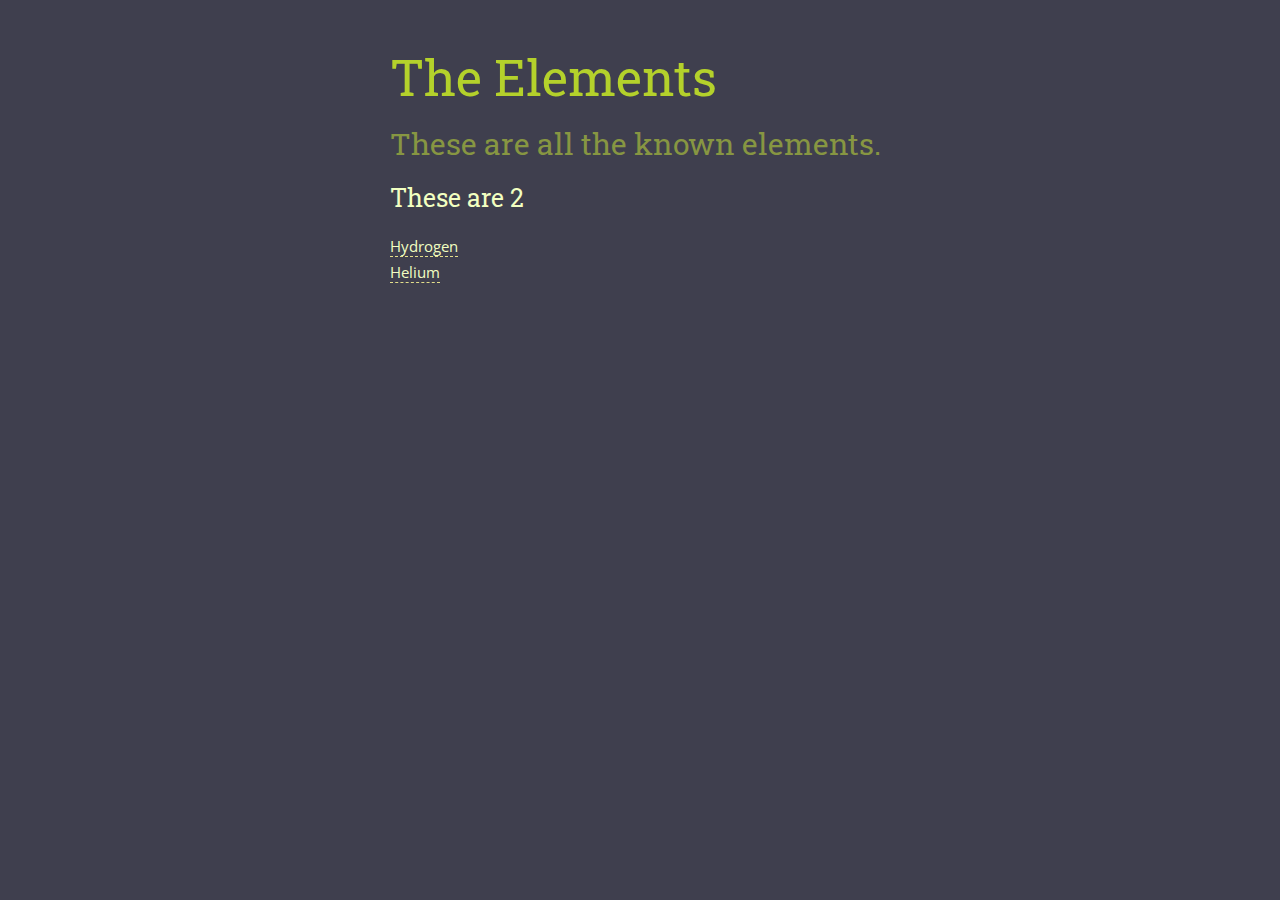
<file: index.html>
<!DOCTYPE html>
<html lang="en">
<head>
  <meta charset="UTF-8">
  <title>The Elements</title>
  <link rel="stylesheet" href="/css/styles.css">
</head>
<body>
  <h1>The Elements</h1>
  <h2>These are all the known elements.</h2>
  <h3>These are 2</h3>
  <ol>
    <li>
      <a href="/hydrogen.html">Hydrogen</a>
    </li>
    <li>
      <a href="/helium.html">Helium</a>
    </li>
  </ol>
</body>
</html>
</file>
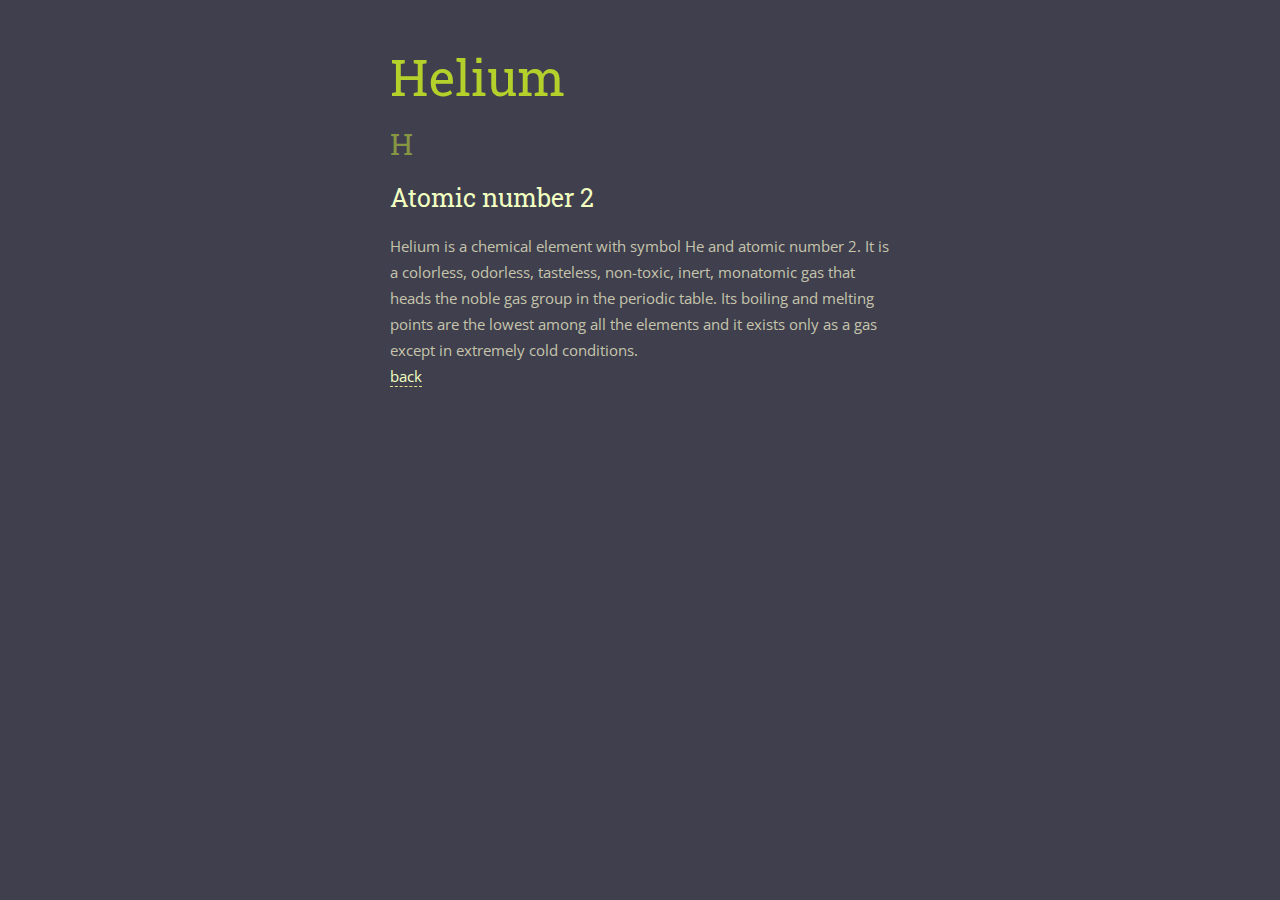
<file: helium.html>
<!DOCTYPE html>
<html lang="en">
<head>
  <meta charset="UTF-8">
  <title>The Elements - Helium</title>
  <link rel="stylesheet" href="/css/styles.css">
</head>
<body>
  <h1>Helium</h1>
  <h2>H</h2>
  <h3>Atomic number 2</h3>
  <p>Helium is a chemical element with symbol He and atomic number 2. It is a colorless, odorless, tasteless, non-toxic, inert, monatomic gas that heads the noble gas group in the periodic table. Its boiling and melting points are the lowest among all the elements and it exists only as a gas except in extremely cold conditions.</p>
  <p><a href="/">back</a></p>
</body>
</html>
</file>
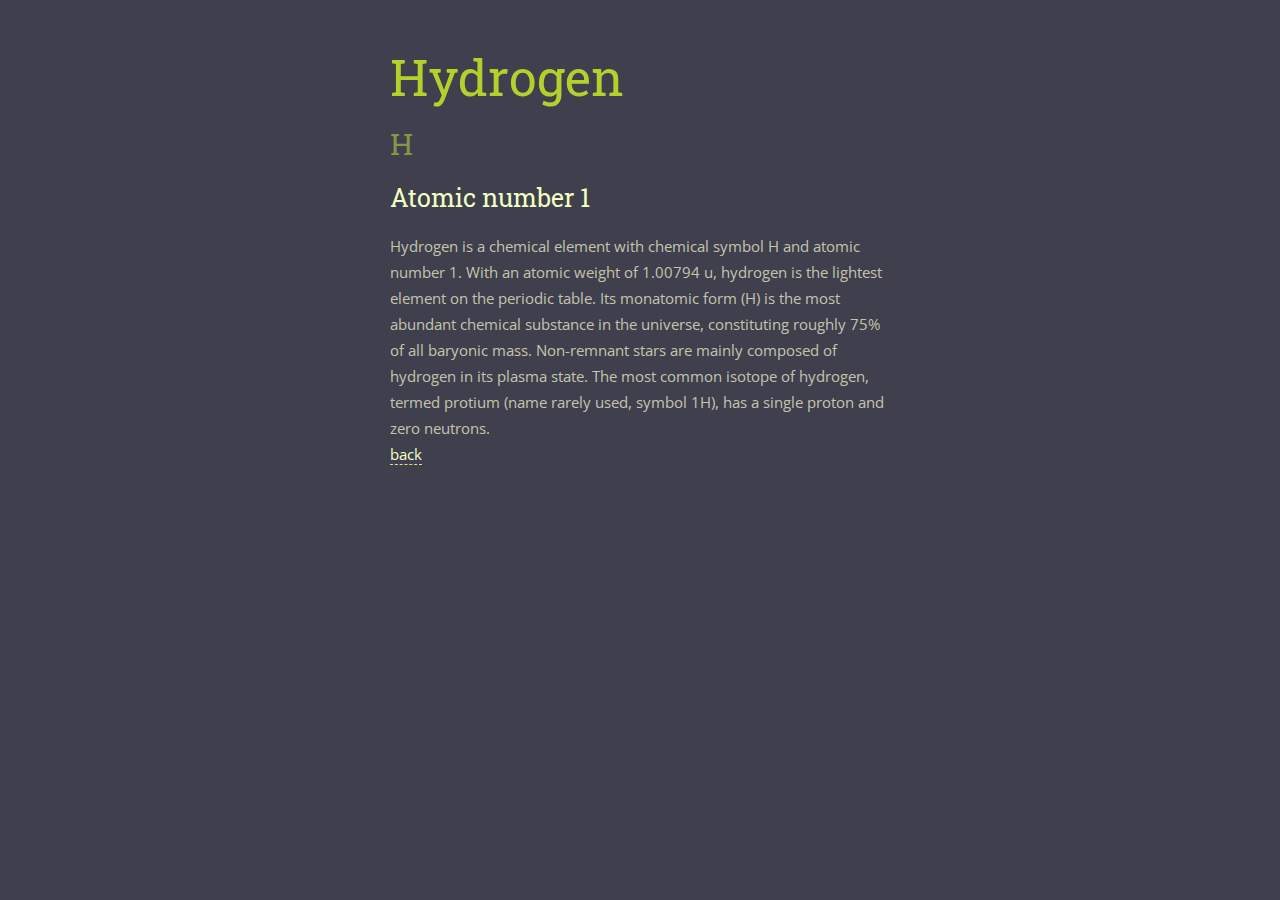
<file: hydrogen.html>
<!DOCTYPE html>
<html lang="en">
<head>
  <meta charset="UTF-8">
  <title>The Elements - Hydrogen</title>
  <link rel="stylesheet" href="/css/styles.css">
</head>
<body>
  <h1>Hydrogen</h1>
  <h2>H</h2>
  <h3>Atomic number 1</h3>
  <p>Hydrogen is a chemical element with chemical symbol H and atomic number 1. With an atomic weight of 1.00794 u, hydrogen is the lightest element on the periodic table. Its monatomic form (H) is the most abundant chemical substance in the universe, constituting roughly 75% of all baryonic mass. Non-remnant stars are mainly composed of hydrogen in its plasma state. The most common isotope of hydrogen, termed protium (name rarely used, symbol 1H), has a single proton and zero neutrons.</p>
  <p><a href="/">back</a></p>
</body>
</html>
</file>
<file: css/styles.css>
@import url(http://fonts.googleapis.com/css?family=Open+Sans|Roboto+Slab);

/* http://meyerweb.com/eric/tools/css/reset/
   v2.0 | 20110126
   License: none (public domain)
*/

html, body, div, span, applet, object, iframe,
h1, h2, h3, h4, h5, h6, p, blockquote, pre,
a, abbr, acronym, address, big, cite, code,
del, dfn, em, img, ins, kbd, q, s, samp,
small, strike, strong, sub, sup, tt, var,
b, u, i, center,
dl, dt, dd, ol, ul, li,
fieldset, form, label, legend,
table, caption, tbody, tfoot, thead, tr, th, td,
article, aside, canvas, details, embed,
figure, figcaption, footer, header, hgroup,
menu, nav, output, ruby, section, summary,
time, mark, audio, video {
  margin: 0;
  padding: 0;
  border: 0;
  font-size: 100%;
  font: inherit;
  vertical-align: baseline;
}
/* HTML5 display-role reset for older browsers */
article, aside, details, figcaption, figure,
footer, header, hgroup, menu, nav, section {
  display: block;
}
body {
  line-height: 1;
}
ol, ul {
  list-style: none;
}
blockquote, q {
  quotes: none;
}
blockquote:before, blockquote:after,
q:before, q:after {
  content: '';
  content: none;
}
table {
  border-collapse: collapse;
  border-spacing: 0;
}

/* STYLES */

body{
  background-color: #3F3F4E;
  font-family: 'Open Sans', 'Helvetica', sans-serif;
  padding: 50px;
  max-width: 500px;
  margin: auto;
}

h1, h2, h3, h4, h5, h6{
  font-family: 'Roboto Slab', 'Helvetica', sans-serif;
  color: #B4D12B;
  margin-bottom: 20px;
}

h1{
  font-size: 50px;
  line-height: 55px;
}

h2{
  font-size: 30px;
  line-height: 38px;
  color: #879642;
}

h3{
  font-size: 25px;
  line-height: 30px;
  color: #F2FFC1;
}

p{
  color: #C6C5AC;
  font-family: 'Open Sans', 'Helvetica', sans-serif;
  line-height: 26px;
  font-size: 15px;
}

ul{

}

li{
  line-height: 26px;
  font-size: 15px;
}

a{
  color: #F2FFC1;
  text-decoration: none;
  border-bottom: 1px dashed #E3DE8B;
}

a:hover{
  color: #C6C5AC;
  border-bottom: 1px dashed #C6C5AC;
}
</file>
